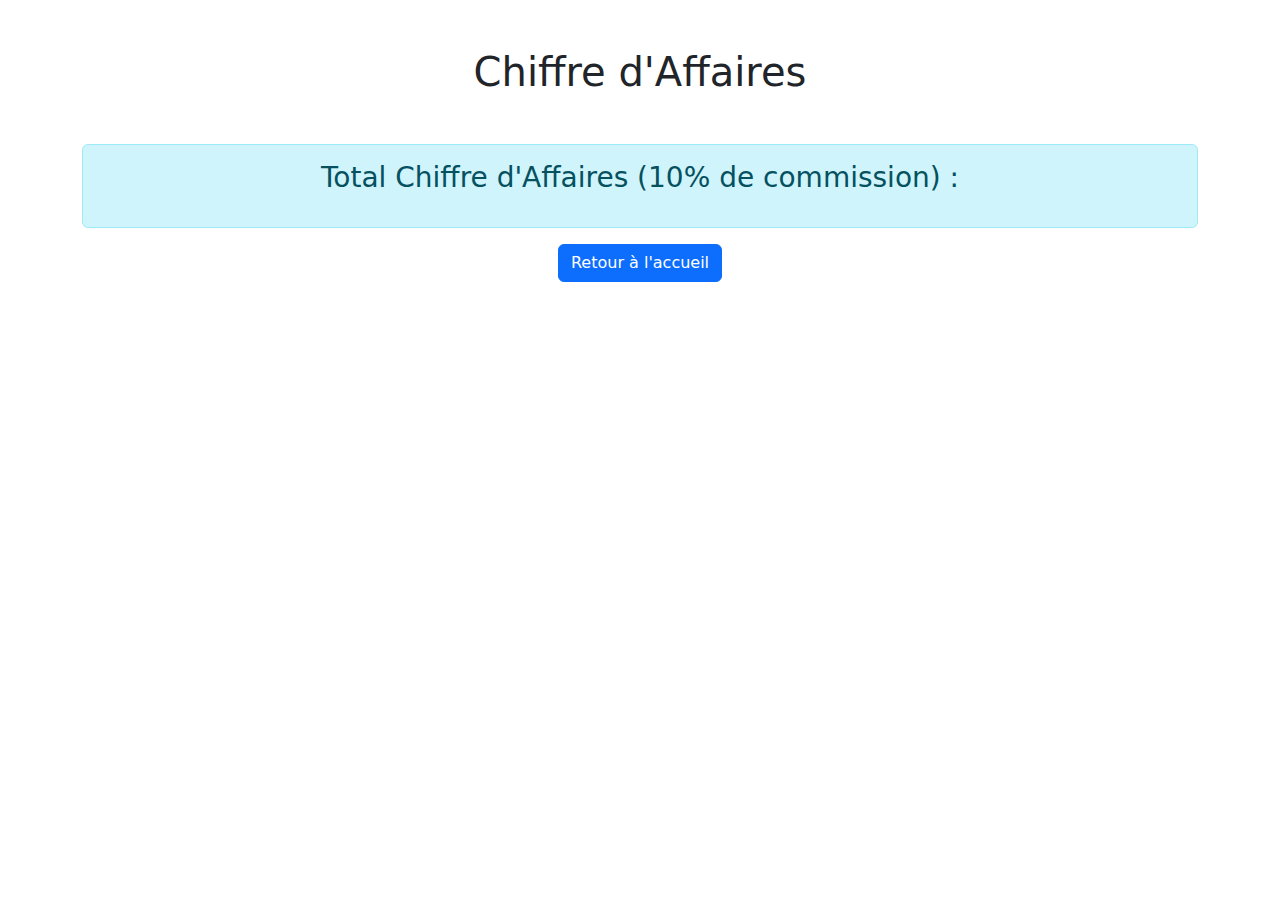
<file: vente/src/main/resources/templates/chiffre-affaires.html>
<!DOCTYPE html>
<html xmlns:th="http://www.thymeleaf.org">
<head>
    <title>Chiffre d'Affaires</title>
    <link rel="stylesheet" th:href="@{/css/style.css}">
    <link href="https://cdn.jsdelivr.net/npm/bootstrap@5.3.3/dist/css/bootstrap.min.css" rel="stylesheet">
</head>
<body>
    <div class="container mt-5">
        <h1 class="mb-5 text-center">Chiffre d'Affaires</h1>
        <div class="alert alert-info text-center">
            <h3>Total Chiffre d'Affaires (10% de commission) :</h3>
            <p class="fw-bold fs-4" th:text="${chiffreAffaires} + ' €'"></p>
        </div>
        <div class="d-flex justify-content-center">
            <a href="/" class="btn btn-primary">Retour à l'accueil</a>
        </div>
    </div>
</body>
</html>
</file>
